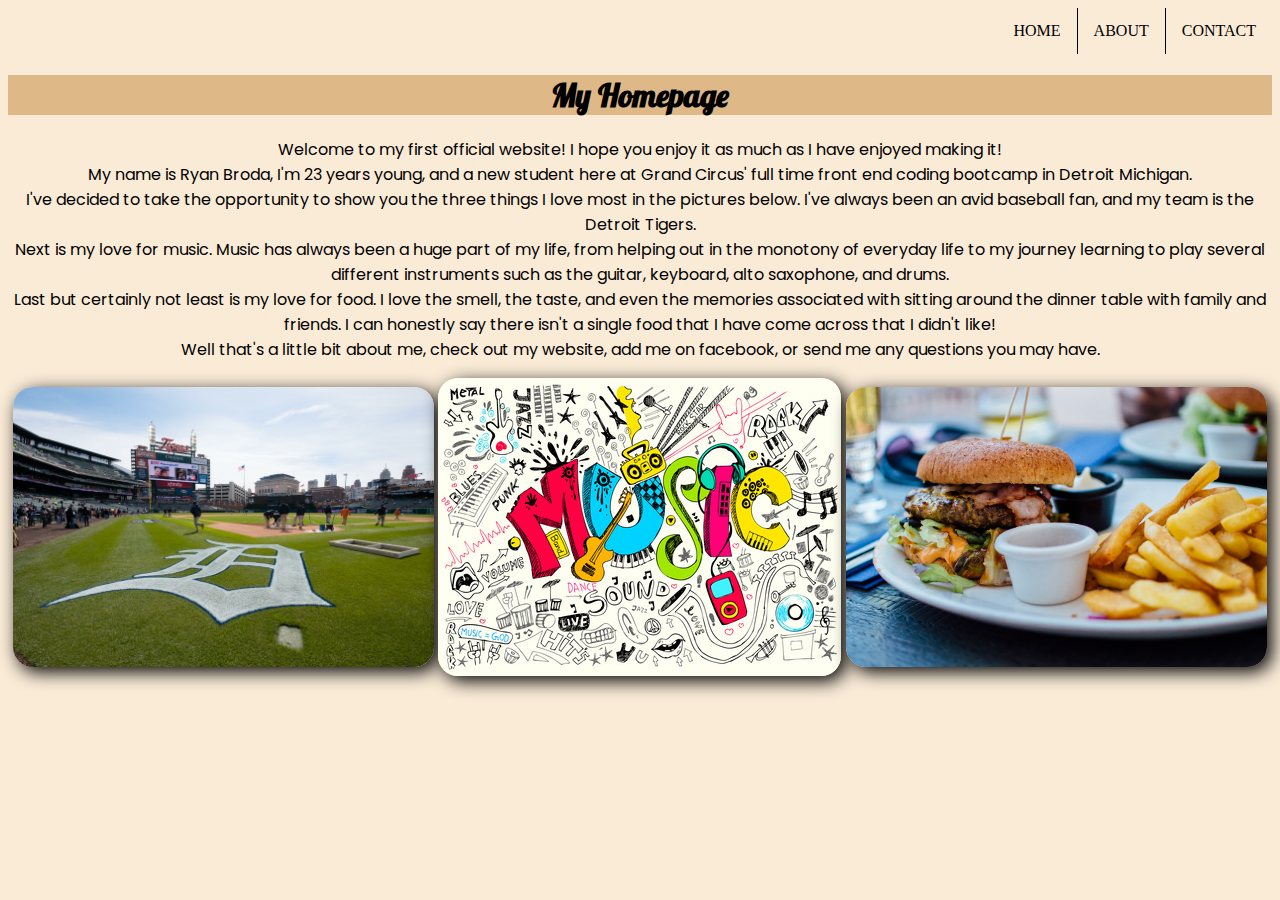
<file: index.html>
<!DOCTYPE html>

<html>
	
	<head>
		<title>
			Ryan Broda
		</title>
		<link href="stylesheet.css" type="text/css" rel="stylesheet">
        <link href="https://fonts.googleapis.com/css?family=Lobster|Poppins" rel="stylesheet">
        <meta name="viewport" content="width=device-width, initial-scale=1.0">
	</head>

	<body>
		<div class="navigation">
            <ul class="navbar">
				<li class="navlist" id="contact"><a href="contact.html">CONTACT</a></li>
                <li class="navlist" id="about"><a href="about.html">ABOUT</a></li>
                <li class="navlist" id="home"><a href="index.html">HOME</a></li>
			</ul>
		</div>
        <h1>My Homepage</h1>
		
        <p class="homep">
			Welcome to my first official website! I hope you enjoy it as much as I have enjoyed making it!<br>
            My name is Ryan Broda, I'm 23 years young, and a new student here at Grand Circus' full time front end coding bootcamp in Detroit Michigan.<br>
            I've decided to take the opportunity to show you the three things I love most in the pictures below. I've always been an avid baseball fan, and my team is the Detroit Tigers.<br>
            Next is my love for music. Music has always been a huge part of my life, from helping out in the monotony of everyday life to my journey learning to play several different instruments such as the guitar, keyboard, alto saxophone, and drums.<br>
            Last but certainly not least is my love for food. I love the smell, the taste, and even the memories associated with sitting around the dinner table with family and friends. I can honestly say there isn't a single food that I have come across that I didn't like!<br>
            Well that's a little bit about me, check out my website, add me on facebook, or send me any questions you may have.
        </p>
		
		<div class="pics">

			<img src="pic3.jpg" id="tiger" />
			<img src="pic1.jpg" id="music" />
            <img src="pic2.jpeg" id="sandwich" />

		</div>

	</body>

</html>
</file>
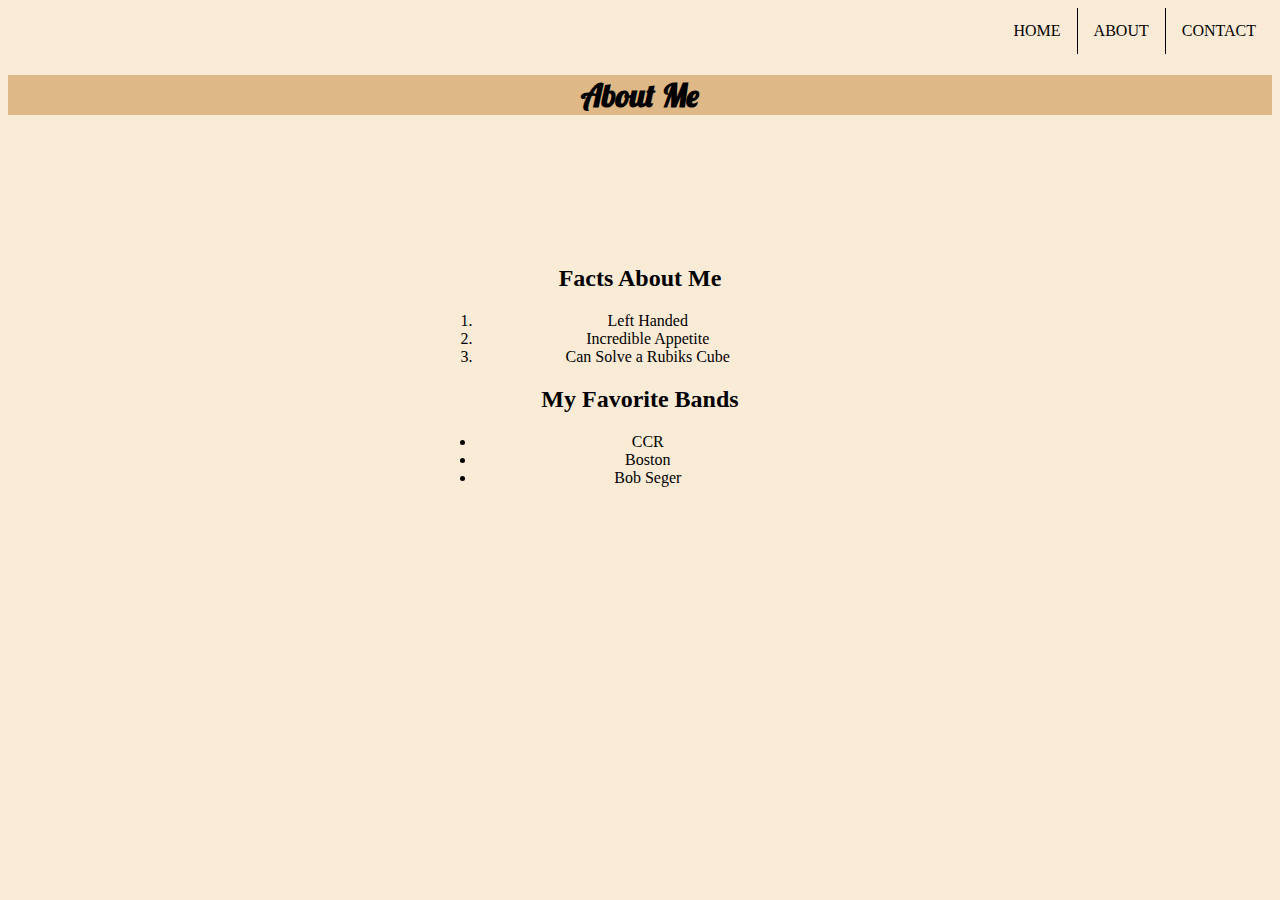
<file: about.html>
<!DOCTYPE html>

<html>
	
	<head>
		<title>
			Ryan Broda
		</title>
		<link href="stylesheet.css" type="text/css" rel="stylesheet">
        <link href="https://fonts.googleapis.com/css?family=Lobster|Poppins" rel="stylesheet">
        <meta name="viewport" content="width=device-width, initial-scale=1.0">
	</head>
   
	<body>
		<div class="navigation">
            <ul class="navbar">
				<li class="navlist" id="contact"><a href="contact.html">CONTACT</a></li>
                <li class="navlist" id="about"><a href="about.html">ABOUT</a></li>
                <li class="navlist" id="home"><a href="index.html">HOME</a></li>
			</ul>
		</div>
        <h1>About Me</h1>
        <br><br><br><br><br><br>
        <div>
            <h2>Facts About Me</h2>
            <ol>
                <li class="facts">Left Handed</li>
                <li class="facts">Incredible Appetite</li>
                <li class="facts">Can Solve a Rubiks Cube</li>
            </ol>
        </div>
        <div>
            <h2>My Favorite Bands</h2>
            <ul>
                <li class="bands">CCR</li>
                <li class="bands">Boston</li>
                <li class="bands">Bob Seger</li>
            </ul>
        </div>
    </body>
</file>
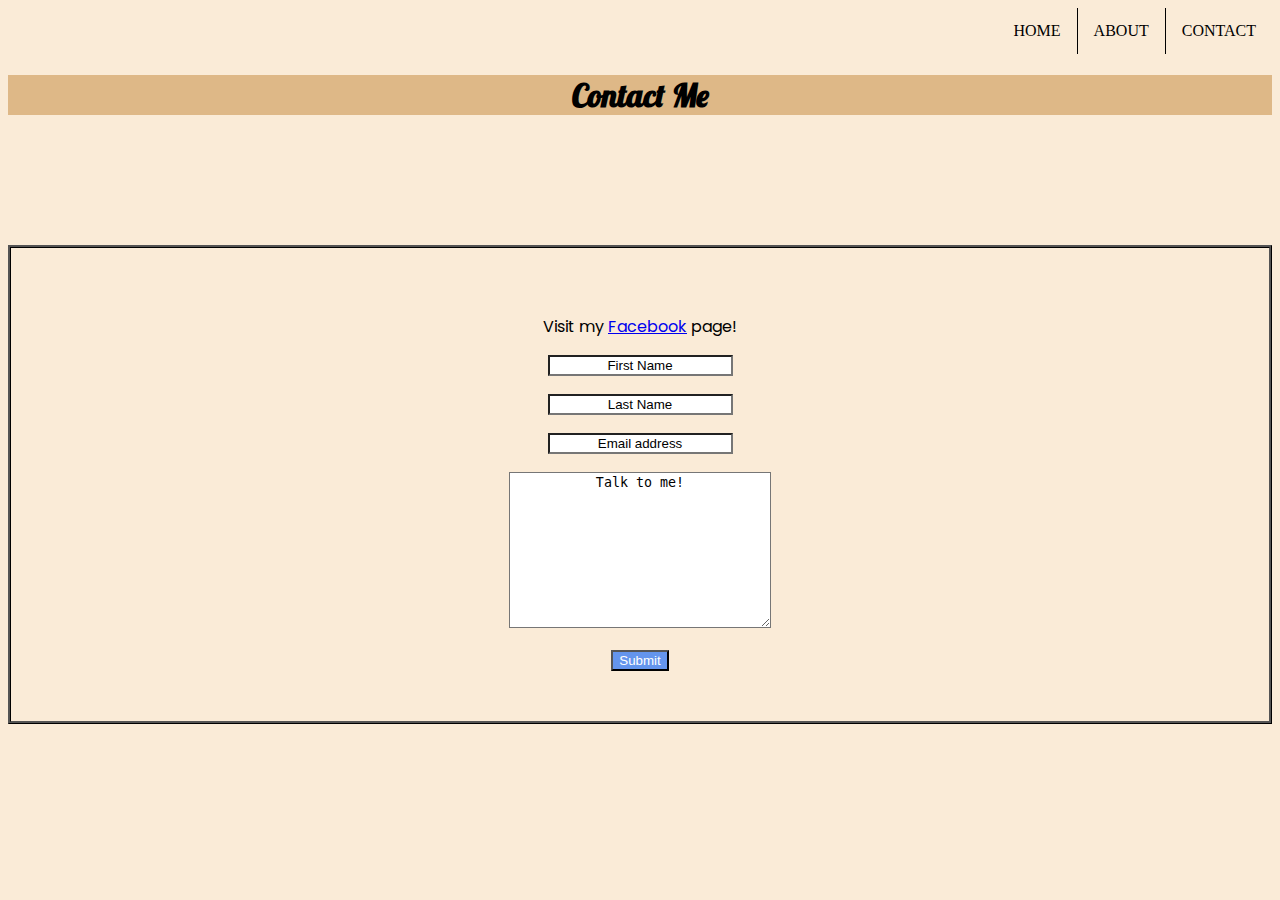
<file: contact.html>
<!DOCTYPE html>

<html>
	<head>
		<title>
			Ryan Broda
		</title>
		<link href="stylesheet.css" type="text/css" rel="stylesheet">
        <link href="https://fonts.googleapis.com/css?family=Lobster|Poppins" rel="stylesheet">
        <meta name="viewport" content="width=device-width, initial-scale=1.0">
	</head>
	<body>
		<div class="navigation">
            <ul class="navbar">
				<li class="navlist" id="contact"><a href="contact.html">CONTACT</a></li>
                <li class="navlist" id="about"><a href="about.html">ABOUT</a></li>
                <li class="navlist" id="home"><a href="index.html">HOME</a></li>
			</ul>
		</div>
        <h1>Contact Me</h1>
        <br><br><br><br><br><br>
        <div id="contactm">
            <p>
                Visit my <a href="https://www.facebook.com/ryan.broda.12">Facebook</a> page!
            </p>
            <form action="/action_page.php">
                <input type="text" name="firstname" value="First Name">
                <br><br>
                <input type="text" name="lastname" value="Last Name">
                <br><br>
                <input type="text" name="emailaddress" value="Email address">
                <br><br>
                <textarea rows="10" cols="30">Talk to me!</textarea>
                <br><br>
                <input type="submit" value="Submit" id="submitbttn">
            </form>
        </div>
    </body>
</html>
</file>
<file: stylesheet.css>
* {
    text-align: center;
    background-color: antiquewhite;
}

.navbar {
    list-style-type: none;
    margin: 0;
    padding: 0;
    overflow: hidden;
}
#contactm {
    border-color: black;
    padding: 50px;
    border-style: ridge;
}

.navlist {
  list-style-type: none;
  float: right;
}

.navlist:nth-child(3), .navlist:nth-child(2) {
    border-right: 1px solid black;
}

.navlist a {
    display: block;
    color: black;
    text-align: center;
    padding: 14px 16px;
    text-decoration: none;
}

a:hover {
  color: red;
}
h1 {
    background-color: burlywood;
    font-family: 'Lobster', cursive;
}
.pics {
    display: flex;
    justify-content: space-evenly;
    align-items: center;
}

#tiger, #sandwich, #music {
    box-shadow: 5px 5px 18px black;
    border-radius: 20px;
    max-width: calc(100%/3);
    object-fit: contain;
    height: auto;
}
h1, p {
    text-align: center;
}
p {
    font-family: 'Poppins', sans-serif;
}
.bands, .facts {
    margin-left: 35%;
    margin-right: 37%;
    
}
form input, textarea{
    background-color: white;
}
#submitbttn {
    background-color: cornflowerblue;
    color: white;
}
@media screen and (max-width: 768px) {
* {
    background-color: floralwhite
}
.pics {
    display: flex;
    justify-content: space-evenly;
    align-items: center;
    flex-direction: column;
}

#tiger, #sandwich, #music {
    box-shadow: 5px 5px 18px black;
    border-radius: 30px;
    max-width: 90%;
    object-fit: contain;
    height: auto;
}
    body{
        background-color: ;
    }
.navbar {
     position: absolute;
        margin-top: 50px;
        float: left;
        display: flex;
        flex-direction: column-reverse;
        line-height: .5;
}
.navlist:nth-child(3), .navlist:nth-child(2) {
    border-right: none;
}
.navlist {
  list-style-type:none;
  float: none;
}
.navlist a {
    display: flex;
    flex-direction: column-reverse;
    flex-direction: row;
    color: black;
    text-align: left;
    padding: auto auto;
    text-decoration: underline;
}
#home, #about, #contact {
    direction: ;
}
a:hover {
  color: red;
}
h1 {
    background-color: crimson;
    font-family: 'Lobster', cursive;
    color: white;
}
.homep {
    padding-top: 100px;    
}
</file>
